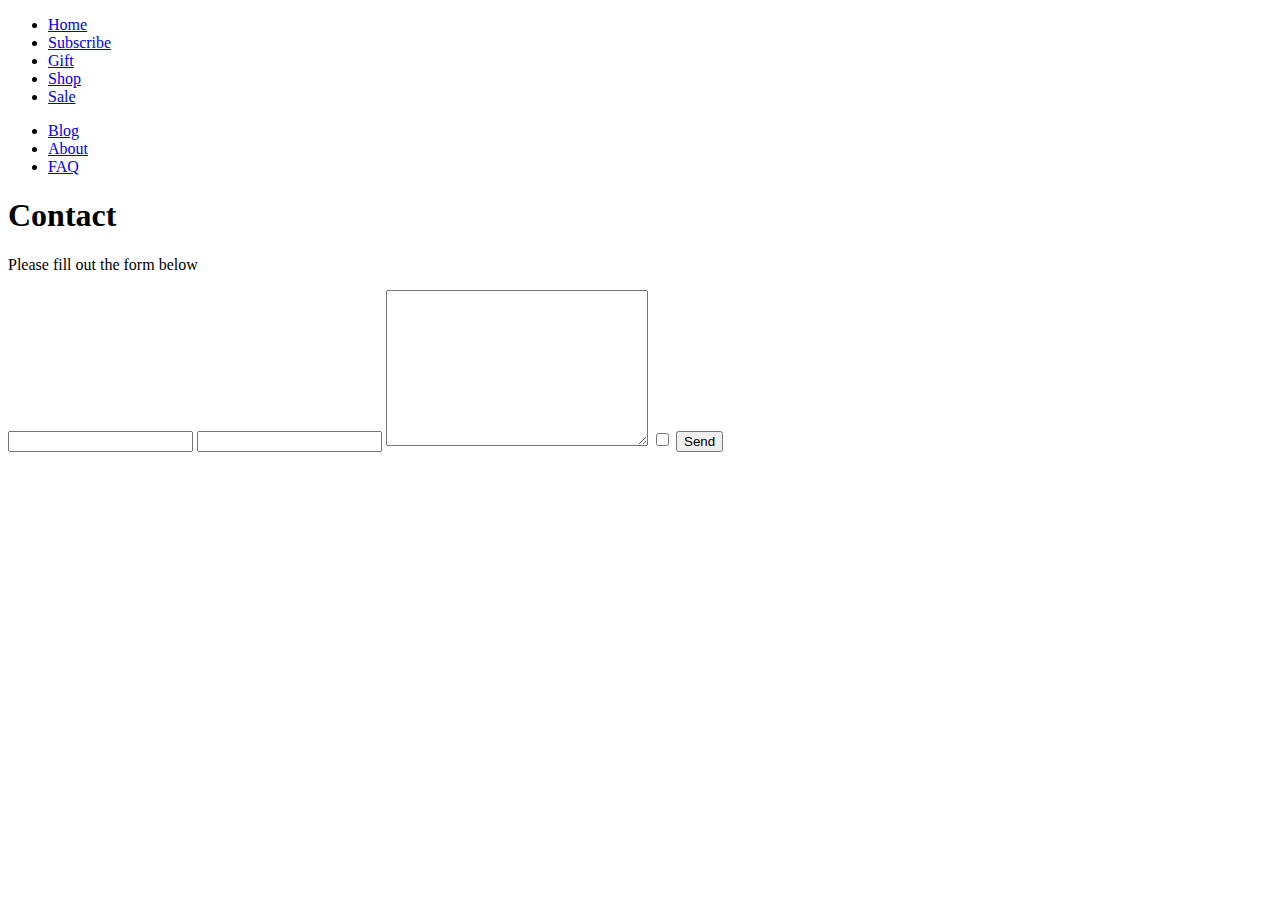
<file: contact.html>
<!DOCTYPE html>
<html lang="en">
<head>
    <meta charset="UTF-8">
    <meta name="viewport" content="width=device-width, initial-scale=1.0">
    <meta http-equiv="X-UA-Compatible" content="ie=edge">
    <title>Document</title>
</head>
<body>
    <header class="nav-header clearfix">
        <nav class="nav-bar clearfix">
            <ul class="nav-list left">
                <li class="nav-item left">
                    <a class="nav-link" href="index.html">Home</a>
                </li>
                <li class="nav-item left">
                    <a class="nav-link" href="subscribe.html">Subscribe</a>
                </li>
                <li class="nav-item left">
                    <a class="nav-link" href="gift.html">Gift</a>
                </li>
                <li class="nav-item left">
                    <a class="nav-link" href="shop.html">Shop</a>
                </li>
                <li class="nav-item left">
                    <a class="nav-link" href="sale.html">Sale</a>
                </li>
            </ul>
            <ul class="nav-list right">
                <li class="nav-item left">
                    <a class="nav-link" href="blog.html">Blog</a>
                </li>
                <li class="nav-item left">
                    <a class="nav-link" href="about.html">About</a>
                </li>
                <li class="nav-item left">
                    <a class="nav-link" href="faq.html">FAQ</a>
                </li>
            </ul>
        </nav>
    </header>
    <h1>Contact</h1>
    <p>Please fill out the form below</p>
    <form action="">
        <input type="text">
        <input type="text">
        <textarea name="" id="" cols="30" rows="10"></textarea>
        <input type="checkbox">
        <button type="submit">Send</button>
    </form>
</body>
</html>
</file>
